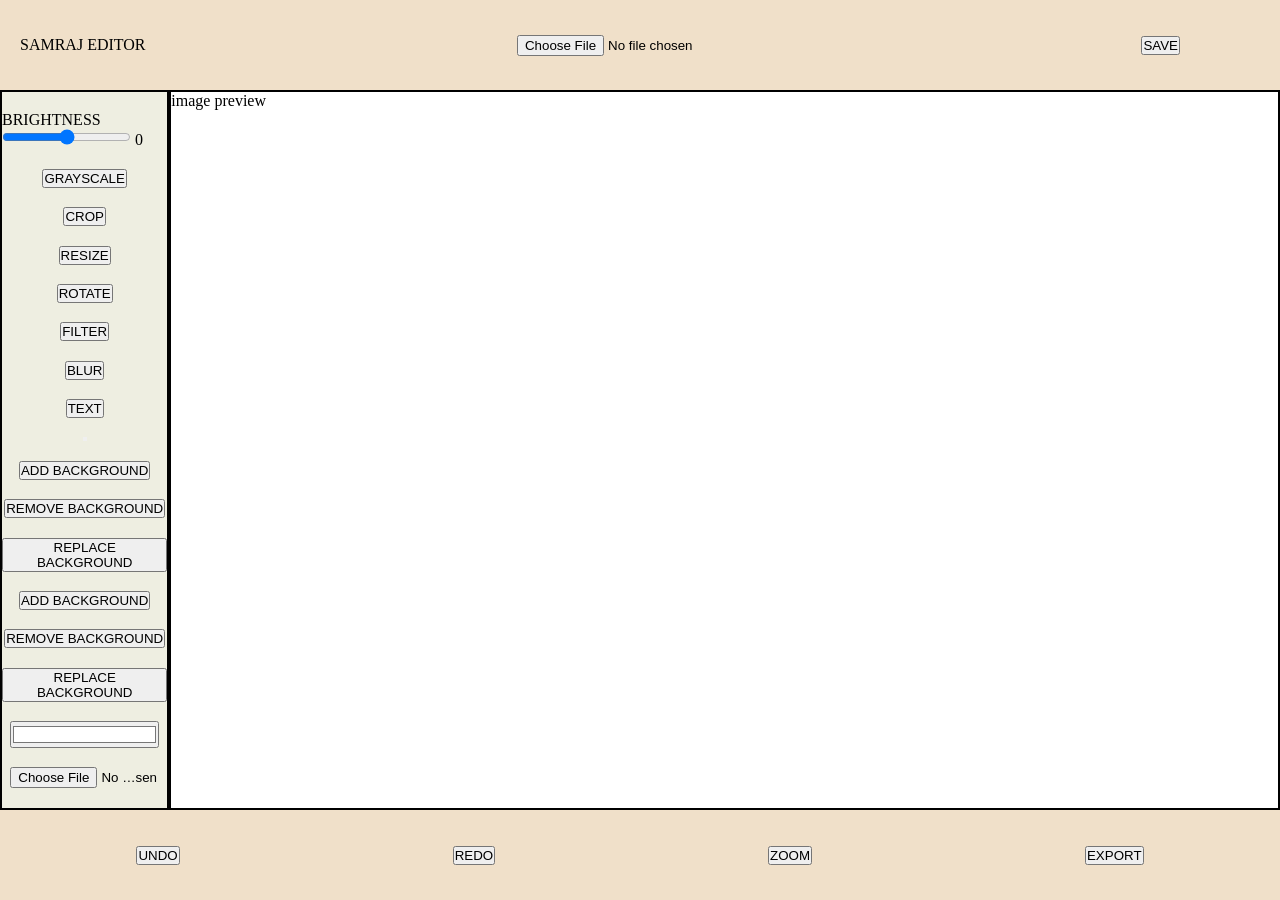
<file: index.html>
<!DOCTYPE html>
<html lang="en">
<head>
    <meta charset="UTF-8">
    <meta name="viewport" content="width=device-width, initial-scale=1.0">
    <meta http-equiv="refresh" content="0; url=frontend/index.html">
    <title>Samraj Editor</title>
</head>
<body>
    <p>Opening <a href="frontend/index.html">Samraj Editor</a>…</p>
    <script>window.location.replace("frontend/index.html");</script>
</body>
</html>
</file>
<file: frontend/style.css>
*{
    margin:0;
    padding:0;
}
.header{
    background:rgb(240, 224, 201);
    height: 10vh;
    width:100vw;
    display:flex;
    justify-content:space-between;
    align-items: center;
}
.app_name{
    margin-left: 20px;
}
.save{
    margin-right: 100px;;
}

.content{
    height:80vh;
    width: 100vw;
    display: flex;
}
.feature{
    background-color: rgba(221, 220, 194, 0.489);
    width:13vw;
    display:flex;
    flex-direction: column;
    justify-content:space-evenly;
    align-items:center;
    border:2px solid black;
}
.image_preview{
    width:87vw;
    border:2px solid black; 
}

/* .feature > div {
    border: 2px solid black;
} */

.footer{
        background:rgb(240, 224, 201);
    width:100vw;
    height: 10vh;
    display: flex;
    justify-content:space-around;
    align-items: center;
}

#crop_canvas {
    max-width: 100%;
    /* check */
    max-height: 70vh;
    width:auto;
    height:auto;
    cursor:crosshair;
    touch-action:none;
    display:block;
    margin: auto;
}

.crop_actions {
    display: flex;
    justify-content: center;
    gap: 10px;
    padding: 10px;
    
}

.rotateControl{
    background-color: aqua;
    width: 10px;
    height: 10px;
}

#background_color,
#background_image {
    width: 90%;
    max-width: 180px;
}

#image_preview {
    overflow: auto;
}

#image_preview img {
    display: block;
    margin: 2% auto;
    max-width: 96%;
    max-height: 70vh;
    object-fit: contain;
}

#add,
#remove,
#replace {
    cursor: pointer;
}

#add:disabled,
#remove:disabled,
#replace:disabled {
    opacity: 0.6;
    cursor: not-allowed;
}
</file>
